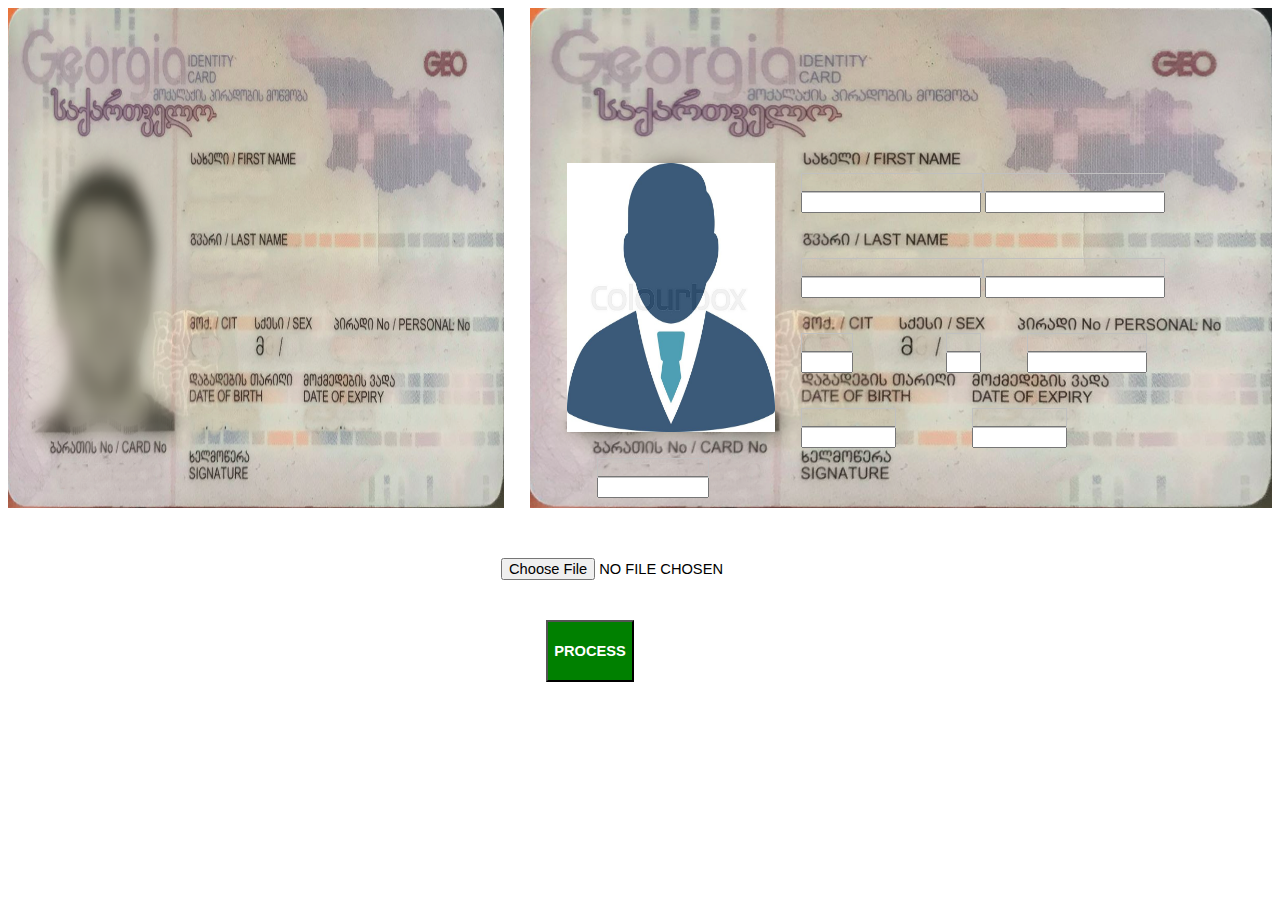
<file: public/index.html>
<html>
<head>
    <link rel="stylesheet" type="text/css" href="style/style.css" >
    <title>Georgian ID Card Reader</title>
</head>
<body>
<script src="https://ajax.googleapis.com/ajax/libs/jquery/3.4.1/jquery.min.js"></script>
<script type="text/javascript" src="js/id_card.js">
</script>
<div>
  <div class="div_container">
    <div class="detected_rect_div">
      <img id="detected_rect" src="./images/id-template-front.png"/>
    </div>
    <div class = "id_card">
      <form action="/read" method="get">
        <div class="photo" >
           <img id="card_photo_img" src = "./images/user-photo.jpg"/>
        </div>
        <div class="first_name_div">
          <img id="field_first_name_ge" />
          <img id="field_first_name_en" />
          <br/>
          <input type="text" size = "18" id = "first_name_ge" name="first_name_ge" />
          <input type="text" size = "18" id = "first_name_en" name="first_name_en" />
        </div>
        <div class="last_name_div">
          <img id="field_last_name_ge" />
          <img id="field_last_name_en" />
          <br/>
          <input type="text" size = "18" id = "last_name_ge" name="last_name_ge" />
          <input type="text" size = "18" id = "last_name_en" name="last_name_en" />
        </div>
        <div class="nationality_div">
        <img id="field_nation"/>
            <br/>
            <input type="text" size = "3" id = "nationality" name="nationality"/>
        </div>
        <div class="sex_div">
            <img id="field_sex"/>
            <br/>
            <input type="text" size = "1" id = "sex" name="sex"/>
        </div>
        <div class="person_id_div">
            <img id="field_person_id"/>
            <br/>
            <input type="text" size = "11" id = "person_id" name="person_id" />
        </div>
        <div class="birth_date_div">
          <img id="field_birth_date"/>
          <br/>
          <input type="text" size = "8" id = "birth_date" name="birth_date" />
        </div>
        <div class="expiry_date_div">
          <img id="field_exp_date"/>
          <br/>
          <input type="text" size = "8" id = "expiry_date" name="expiry_date" />
        </div>
        <div class="card_id_div">
          <img id="field_card_id" />
          <br/>
          <input type="text" size = "10" id = "card_id" name="card_id" />
        </div>
      </form>
    </div>
  </div>

  <div class="request_area" id="request_area" align="center">
    <div class="choose-photo-div">
      <input type="file" name="card-photo" class="card-photo" id="card-photo" />
    </div>
    <div>
      <input type="button" value="process" class="process-button" id="process-button"/>
    </div>
  </div>
</div>
</body>
</html>
</file>
<file: public/style/style.css>
.div_container{
  display: flex;
}

#detected_rect{
  width: 95%;
  max-width: 1000px;
  height: 500px;
  margin-right: 50px;
}
.id_card{
  background-image: url("../images/id-template-front.png");
  background-size: 100% 100%;
  background-repeat: no-repeat;
  width: 95%;
  height: 500px;
  position: relative;
  display: flex;
}
.photo{
  position: absolute;
  background-image: url("../images/user-photo.jpg");
  background-size: 100% 100%;
  background-repeat: no-repeat;
  width: 28%;
  height: 53.75%;
  top:31%;
  left: 5%;
}
#card_photo_img{
  display:block;
  width: 100%;
  height: 100%;
}
.first_name_div{
  position: absolute;
  left: 36.5%;
  top: 33%;
}
input{
  height: 7%;
  font-size: 11pt;
  text-transform:uppercase;
}
.last_name_div{
  position: absolute;
  left: 36.5%;
  top: 50%;
}
#last_name{
  font-size: 10pt;
}
.nationality_div{
  position: absolute;
  left: 36.5%;
  top: 65%;
}

.sex_div{
  position: absolute;
  left: 56%;
  top: 65%;
}
.person_id_div{
  position: absolute;
  left: 67%;
  top: 65%;
}
.birth_date_div{
  position: absolute;
  left: 36.5%;
  top: 80%;
}
.expiry_date_div{
  position: absolute;
  left: 59.5%;
  top: 80%;
}
.card_id_div{
  position: absolute;
  left: 9%;
  top: 90%;
}
#submitButton{
  background-image: url("../images/verify.png");
  background-size: 100% 100%;
  background-repeat: no-repeat;
  position: absolute;
  cursor: pointer;
  top:90%;
  left:90%;
  width: 10%;
  height: 10%; 
}
.choose-photo-div{
    margin-top: 50px;
}

.process-button{
  margin-left: -100px;
  font-weight: bold;
  color:white;
  background-color: green;
  cursor: pointer;
}


#field_first_name_ge{
  position: absolute;
  width: 50%;
  height: 50%;
}
#field_first_name_en{
  position: absolute;
  width: 50%;
  height: 50%;
  margin-left: 50%;
}

#field_last_name_ge{
  position: absolute;
  width: 50%;
  height: 50%;
}

#field_last_name_en{
  position: absolute;
  width: 50%;
  height: 50%;
  margin-left: 50%;
}

#field_card_id{
  position: absolute;
  width: 100%;
  height: 50%;
}


#field_person_id{
  position: absolute;
  width: 100%;
  height: 50%;
}

#field_sex{
  position: absolute;
  width: 100%;
  height: 50%;
}

#field_birth_date{
  position: absolute;
  width: 100%;
  height: 50%;
}

#field_exp_date{
  position: absolute;
  width: 100%;
  height: 50%;
}

#field_nation{
  position: absolute;
  width: 100%;
  height: 50%;
}
</file>
